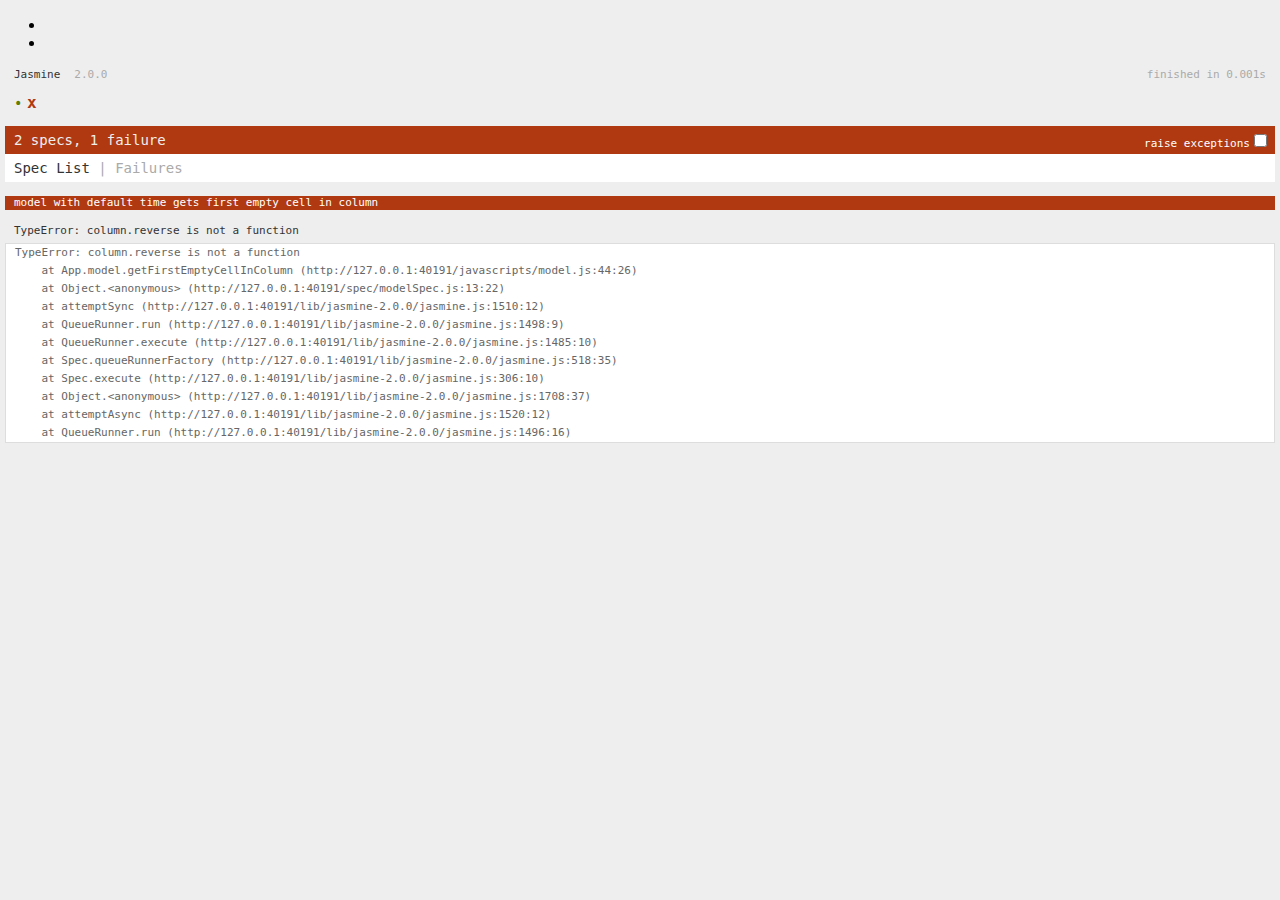
<file: SpecRunner.html>
<!DOCTYPE HTML>
<html>
<head>
  <meta http-equiv="Content-Type" content="text/html; charset=UTF-8">
  <title>Jasmine Spec Runner v2.0.0</title>

  <link rel="shortcut icon" type="image/png" href="lib/jasmine-2.0.0/jasmine_favicon.png">
  <link rel="stylesheet" type="text/css" href="lib/jasmine-2.0.0/jasmine.css">
  <script src="http://ajax.googleapis.com/ajax/libs/jquery/1.11.1/jquery.min.js"></script>
  <script type="text/javascript" src="lib/jasmine-2.0.0/jasmine-jquery.js"></script>
  <script type="text/javascript" src="lib/jasmine-2.0.0/jasmine.js"></script>
  <script type="text/javascript" src="lib/jasmine-2.0.0/jasmine-html.js"></script>
  <script type="text/javascript" src="lib/jasmine-2.0.0/boot.js"></script>

  <!-- include source files here... -->
  <script type="text/javascript" src="javascripts/app.js"></script>
  <script type="text/javascript" src="javascripts/model.js"></script>
  <script type="text/javascript" src="javascripts/view.js"></script>
  <script type="text/javascript" src="javascripts/jquery.timer.js"></script>
  <script type="text/javascript" src="javascripts/underscore.js"></script>

  <!-- include spec files here... -->
  <script type="text/javascript" src="spec/modelSpec.js"></script>
</head>

<body>
  <ul id="list">
    <li></li>
    <li></li> 
  </ul>
</body>
</html>
</file>
<file: lib/jasmine-2.0.0/jasmine.css>
body { background-color: #eeeeee; padding: 0; margin: 5px; overflow-y: scroll; }

.html-reporter { font-size: 11px; font-family: Monaco, "Lucida Console", monospace; line-height: 14px; color: #333333; }
.html-reporter a { text-decoration: none; }
.html-reporter a:hover { text-decoration: underline; }
.html-reporter p, .html-reporter h1, .html-reporter h2, .html-reporter h3, .html-reporter h4, .html-reporter h5, .html-reporter h6 { margin: 0; line-height: 14px; }
.html-reporter .banner, .html-reporter .symbol-summary, .html-reporter .summary, .html-reporter .result-message, .html-reporter .spec .description, .html-reporter .spec-detail .description, .html-reporter .alert .bar, .html-reporter .stack-trace { padding-left: 9px; padding-right: 9px; }
.html-reporter .banner .version { margin-left: 14px; }
.html-reporter #jasmine_content { position: fixed; right: 100%; }
.html-reporter .version { color: #aaaaaa; }
.html-reporter .banner { margin-top: 14px; }
.html-reporter .duration { color: #aaaaaa; float: right; }
.html-reporter .symbol-summary { overflow: hidden; *zoom: 1; margin: 14px 0; }
.html-reporter .symbol-summary li { display: inline-block; height: 8px; width: 14px; font-size: 16px; }
.html-reporter .symbol-summary li.passed { font-size: 14px; }
.html-reporter .symbol-summary li.passed:before { color: #5e7d00; content: "\02022"; }
.html-reporter .symbol-summary li.failed { line-height: 9px; }
.html-reporter .symbol-summary li.failed:before { color: #b03911; content: "x"; font-weight: bold; margin-left: -1px; }
.html-reporter .symbol-summary li.disabled { font-size: 14px; }
.html-reporter .symbol-summary li.disabled:before { color: #bababa; content: "\02022"; }
.html-reporter .symbol-summary li.pending { line-height: 17px; }
.html-reporter .symbol-summary li.pending:before { color: #ba9d37; content: "*"; }
.html-reporter .exceptions { color: #fff; float: right; margin-top: 5px; margin-right: 5px; }
.html-reporter .bar { line-height: 28px; font-size: 14px; display: block; color: #eee; }
.html-reporter .bar.failed { background-color: #b03911; }
.html-reporter .bar.passed { background-color: #a6b779; }
.html-reporter .bar.skipped { background-color: #bababa; }
.html-reporter .bar.menu { background-color: #fff; color: #aaaaaa; }
.html-reporter .bar.menu a { color: #333333; }
.html-reporter .bar a { color: white; }
.html-reporter.spec-list .bar.menu.failure-list, .html-reporter.spec-list .results .failures { display: none; }
.html-reporter.failure-list .bar.menu.spec-list, .html-reporter.failure-list .summary { display: none; }
.html-reporter .running-alert { background-color: #666666; }
.html-reporter .results { margin-top: 14px; }
.html-reporter.showDetails .summaryMenuItem { font-weight: normal; text-decoration: inherit; }
.html-reporter.showDetails .summaryMenuItem:hover { text-decoration: underline; }
.html-reporter.showDetails .detailsMenuItem { font-weight: bold; text-decoration: underline; }
.html-reporter.showDetails .summary { display: none; }
.html-reporter.showDetails #details { display: block; }
.html-reporter .summaryMenuItem { font-weight: bold; text-decoration: underline; }
.html-reporter .summary { margin-top: 14px; }
.html-reporter .summary ul { list-style-type: none; margin-left: 14px; padding-top: 0; padding-left: 0; }
.html-reporter .summary ul.suite { margin-top: 7px; margin-bottom: 7px; }
.html-reporter .summary li.passed a { color: #5e7d00; }
.html-reporter .summary li.failed a { color: #b03911; }
.html-reporter .summary li.pending a { color: #ba9d37; }
.html-reporter .description + .suite { margin-top: 0; }
.html-reporter .suite { margin-top: 14px; }
.html-reporter .suite a { color: #333333; }
.html-reporter .failures .spec-detail { margin-bottom: 28px; }
.html-reporter .failures .spec-detail .description { background-color: #b03911; }
.html-reporter .failures .spec-detail .description a { color: white; }
.html-reporter .result-message { padding-top: 14px; color: #333333; white-space: pre; }
.html-reporter .result-message span.result { display: block; }
.html-reporter .stack-trace { margin: 5px 0 0 0; max-height: 224px; overflow: auto; line-height: 18px; color: #666666; border: 1px solid #ddd; background: white; white-space: pre; }
</file>
